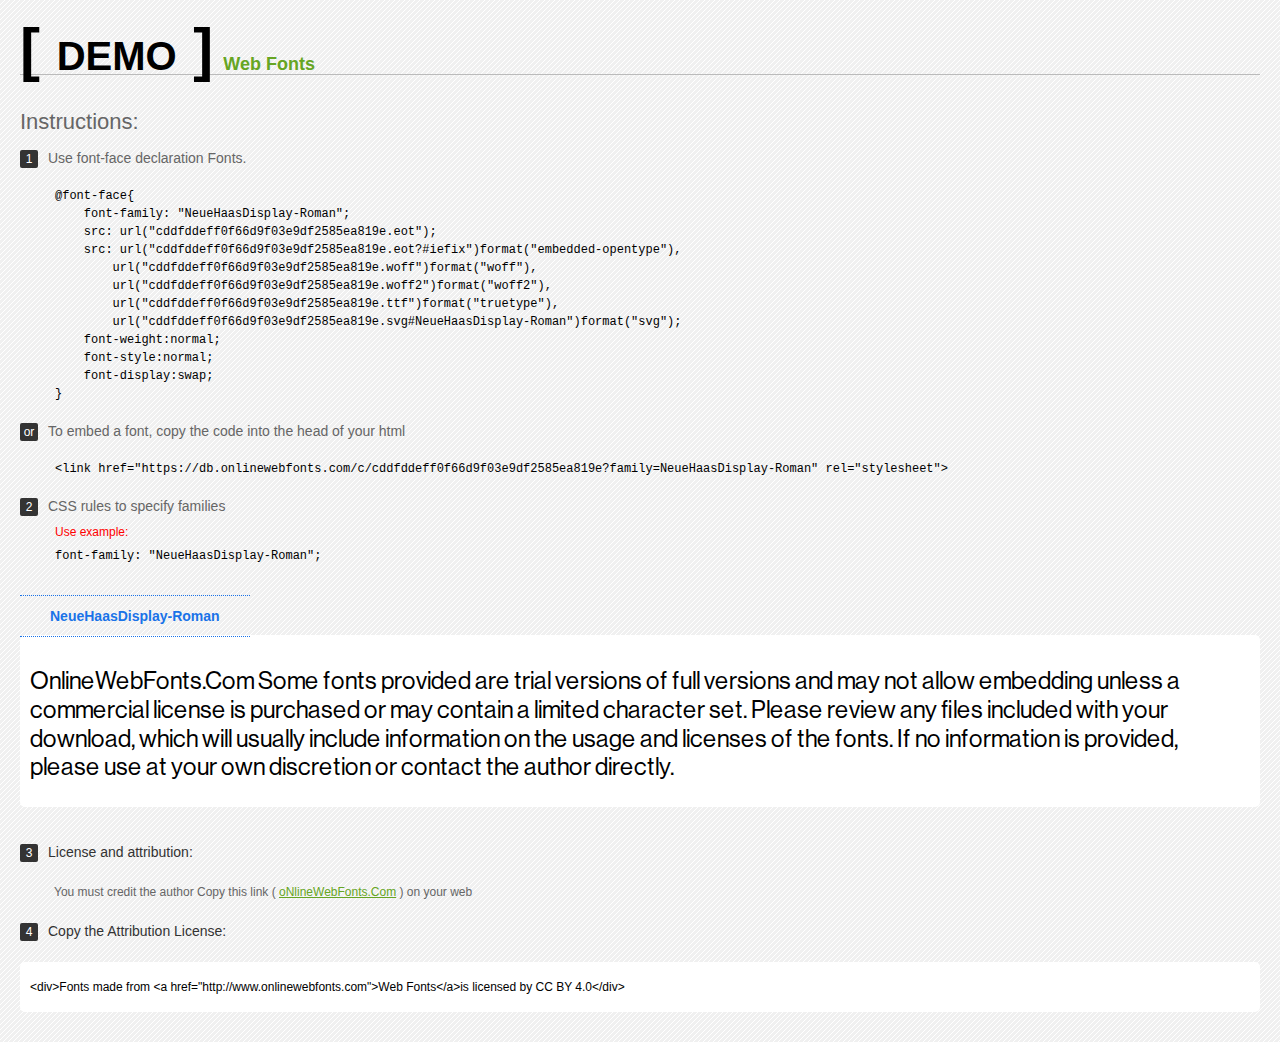
<file: font/NeueHaasDisplay-Roman/Web Fonts/Web Fonts Demo.html>
<!doctype html>
<html>
<head>
<meta charset="utf-8">
<title>NeueHaasDisplay-Roman Fonts Demo</title>
<style type="text/css">
*{margin:0;padding:0;list-style-type:none;}body{font-family:Arial,Helvetica,sans-serif;line-height:1.5;font-size:16px;padding:20px;color:#333;background-image:url([data-uri]);}a{color:#66A523;}a:hover,.g:hover{opacity:0.7;}h1{font-size:60px;border-bottom:1px solid #bbb;line-height:20px;color:#000;text-transform:uppercase;margin-top:20px;}h1 a{font-size:18px;color:#66A523;text-decoration:none;text-transform:capitalize;margin-left:10px;}h1 font{font-size:40px;}.info{float:left;font-size:14px;margin-top:30px;color:#666;}.info .inst{font-size:22px;margin-bottom:10px;}.info span,.by span{color:#fff;border-radius:2px;display:inline-block;width:18px;height:18px;text-align:center;margin-right:10px;background-color:#333333;font-size:12px;line-height:18px;}.info .exs{font-size:12px;color:#666;margin-left:35px;display:block;}.info .exs font{color:#f00;line-height:30px;}.demo{float:left;width:100%;height:auto;padding-bottom:10px;margin-top:70px;background-color:#FFF;border-radius:5px;}.demo a{color:#1a73e8;float:left;font-weight:bold;font-size:14px;padding-right:30px;padding-left:30px;position:relative;border-top-width:1px;border-top-style:dotted;border-top-color:#1A73E8;text-decoration:none;border-bottom-width:1px;border-bottom-style:dotted;border-bottom-color:#1A73E8;line-height:40px;margin-top:-40px;}.demo .t{font-size:24px;float:left;width:calc(100% - 20px);color:#000;height:120px;margin-top:20px;line-height:1.2em;overflow-x:hidden;padding:10px;}.by{padding-top:15px;float:left;width:100%;margin-top:10px;margin-right:0;margin-bottom:10px;margin-left:0;font-size:14px;color:#666;}.by .b{padding-top:10px;padding-bottom:10px;color:#333;}.by .a{padding-top:10px;padding-bottom:10px;margin-left:34px;font-size:12px;}.te{width:100%;height:auto;border:0px solid #CCC;resize:none;float:left;margin-top:10px;line-height:16px;overflow:hidden;border-radius:5px;color:#000000;background-color:#FFF;font-size:12px;margin-bottom:20px;text-indent:10px;padding-top:17px;padding-bottom:17px;}pre{color:#000;}
</style>
<style type="text/css">

@font-face{
    font-family: "NeueHaasDisplay-Roman";
    src: url("cddfddeff0f66d9f03e9df2585ea819e.eot");
    src: url("cddfddeff0f66d9f03e9df2585ea819e.eot?#iefix")format("embedded-opentype"),
        url("cddfddeff0f66d9f03e9df2585ea819e.woff")format("woff"),
        url("cddfddeff0f66d9f03e9df2585ea819e.woff2")format("woff2"),
        url("cddfddeff0f66d9f03e9df2585ea819e.ttf")format("truetype"),
        url("cddfddeff0f66d9f03e9df2585ea819e.svg#NeueHaasDisplay-Roman")format("svg");
    font-weight:normal;
    font-style:normal;
    font-display:swap;
}

</style>
</head>
<body>
<h1> <span>[ <font>Demo</font> ]</span><a href="http://www.onlinewebfonts.com" target="_blank">Web Fonts</a></h1>
<div class="info">
  <div class="inst">Instructions:</div>
  <span>1</span>Use font-face declaration Fonts.
  <div class="exs">
    <pre>

@font-face{
    font-family: "NeueHaasDisplay-Roman";
    src: url("cddfddeff0f66d9f03e9df2585ea819e.eot");
    src: url("cddfddeff0f66d9f03e9df2585ea819e.eot?#iefix")format("embedded-opentype"),
        url("cddfddeff0f66d9f03e9df2585ea819e.woff")format("woff"),
        url("cddfddeff0f66d9f03e9df2585ea819e.woff2")format("woff2"),
        url("cddfddeff0f66d9f03e9df2585ea819e.ttf")format("truetype"),
        url("cddfddeff0f66d9f03e9df2585ea819e.svg#NeueHaasDisplay-Roman")format("svg");
    font-weight:normal;
    font-style:normal;
    font-display:swap;
}

</pre>
  </div>
  <span>or</span>To embed a font, copy the code into the head of your html
  <div class="exs">
<br/><pre>&lt;link href=&quot;https://db.onlinewebfonts.com/c/cddfddeff0f66d9f03e9df2585ea819e?family=NeueHaasDisplay-Roman&quot; rel=&quot;stylesheet&quot;&gt;</pre><br/>
  </div>
  <span>2</span>CSS rules to specify families
  <div class="exs"><font>Use example:</font> <br/>
    <pre>
font-family: &quot;NeueHaasDisplay-Roman&quot;;
</pre>
  </div>
</div>
<!--demo-->
<div class="demo"><a href="https://www.onlinewebfonts.com/download/cddfddeff0f66d9f03e9df2585ea819e" target="_blank">NeueHaasDisplay-Roman</a>
  <div class="t" style='font-family:"NeueHaasDisplay-Roman"'>
  OnlineWebFonts.Com Some fonts provided are trial versions of full versions and may not allow embedding 
unless a commercial license is purchased or may contain a limited character set. 
Please review any files included with your download, 
which will usually include information on the usage and licenses of the fonts. 
If no information is provided, 
please use at your own discretion or contact the author directly.</div>
</div>
<!--demo-->
<div class="by">
  <div class="b"><span>3</span>License and attribution:</div>
  <div class="a">You must credit the author Copy this link ( <a href="http://www.onlinewebfonts.com" target="_blank">oNlineWebFonts.Com</a> ) on your web</div>
  <div class="b"><span>4</span>Copy the Attribution License:</div>
  <div class="te">&lt;div&gt;Fonts made from &lt;a href="http://www.onlinewebfonts.com"&gt;Web Fonts&lt;/a&gt;is licensed by CC BY 4.0&lt;/div&gt;</div>
</div>
</body>
</html>
</file>
